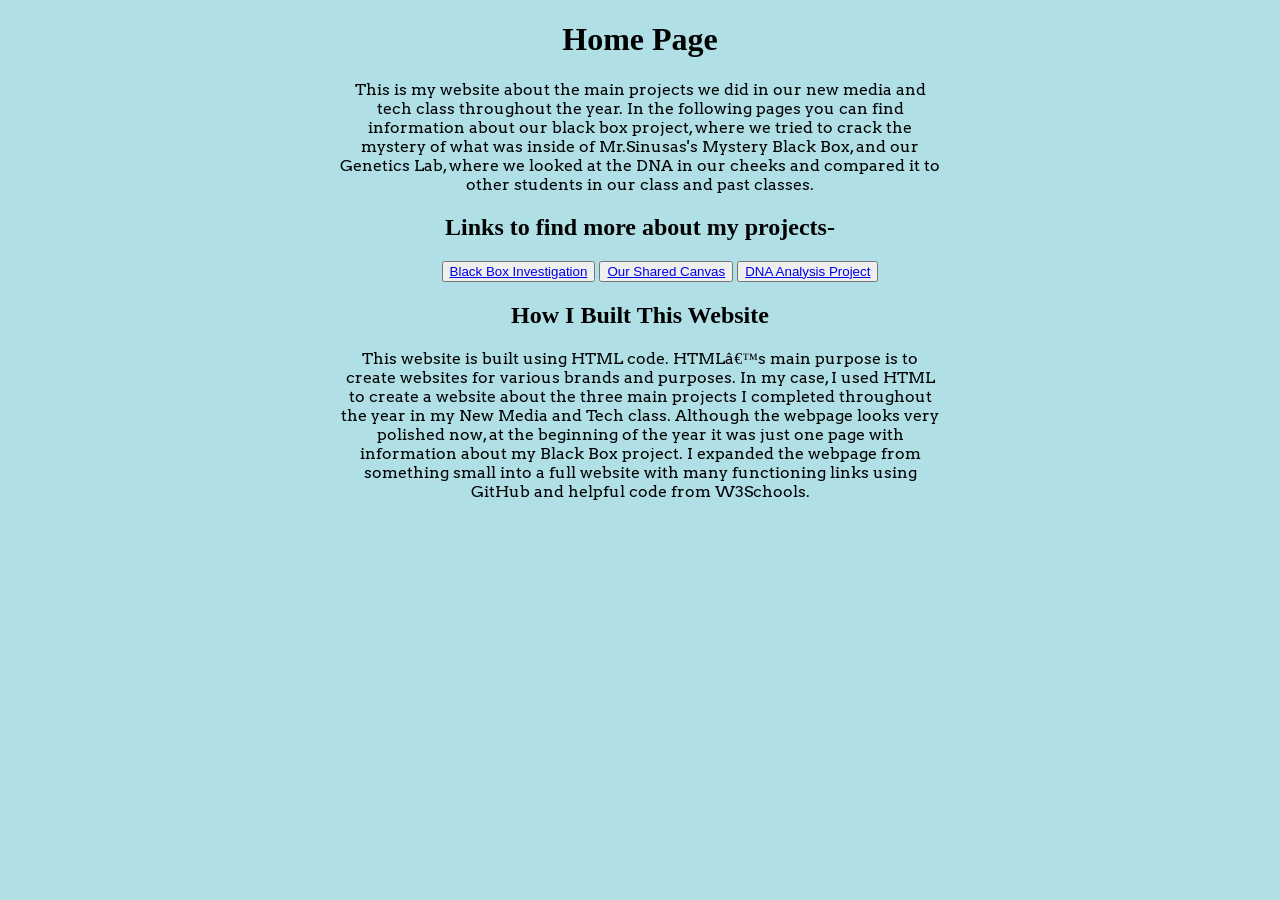
<file: index.html>
<!DOCTYPE html> 

<html>
<head>
<style>
h1 {text-align: center;}
h2 {text-align: center;}
p {text-align: center;}
div {text-align: center;}
button {container-align: center}
</style>
</head>
<body>

<body style="background-color:powderblue;">

  <h1>Home Page</h1>
<p>This is my website about the main projects we did in our new media and tech class throughout the year. In the following pages you can find information 
  about our black box project, where we tried to crack the mystery of what was inside of Mr.Sinusas's Mystery Black Box, and our Genetics Lab, where we looked
  at the DNA in our cheeks and compared it to other students in our class and past classes.</p>

  <h2>Links to find more about my projects-</h2>
</div>
 
   <nav>
 <ul>
   <div class="button-container">
  <button <li><a href="BlackBox.html">Black Box Investigation</a></li> </button>
    <button <li><a href="ScreenPrint.html">Our Shared Canvas</a></li> </button>
 <button <li><a href="genetics.html">DNA Analysis Project</a></li> </button>
   </div>
 </ul>   
</nav>

 <h2>How I Built This Website</h2> 
  <p>This website is built using HTML code. HTML’s main purpose is to create websites for various brands and purposes. In my case, I used HTML to create a website about the three main projects I completed throughout the year in my New Media and Tech class. Although the webpage looks very polished now, at the beginning of the year it was just one page with information about my Black Box project. I expanded the webpage from something small into a full website with many functioning links using GitHub and helpful code from W3Schools.</p>
<html lang=en>

    <head>
    
        <meta charset="UTF-8">

        <meta name="viewport" content="width=device-width, initial-scale=1.0">
      

        <meta name="author" content="Your Name">
        
        <title>Maya's Webpage</title>
     

        <link rel="stylesheet" href="/style.css">
      

          
    </body>
</html>
</file>
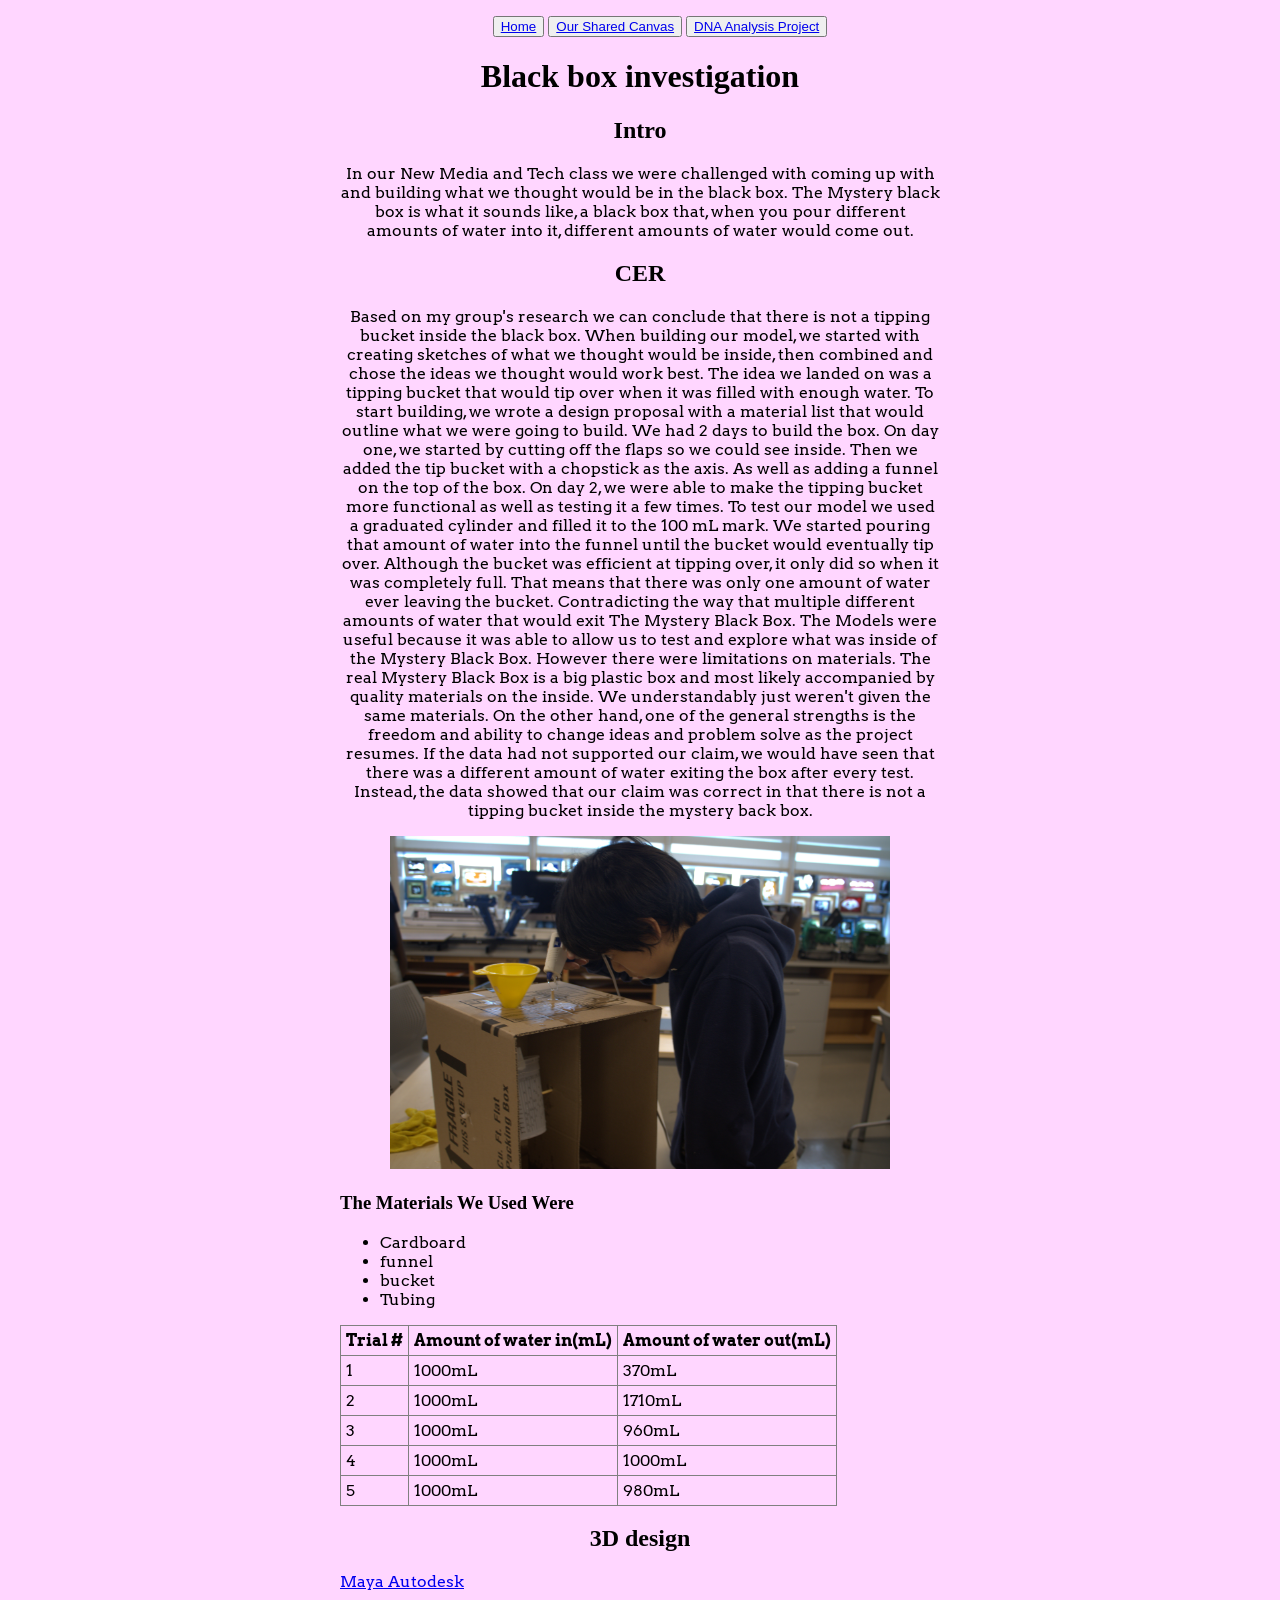
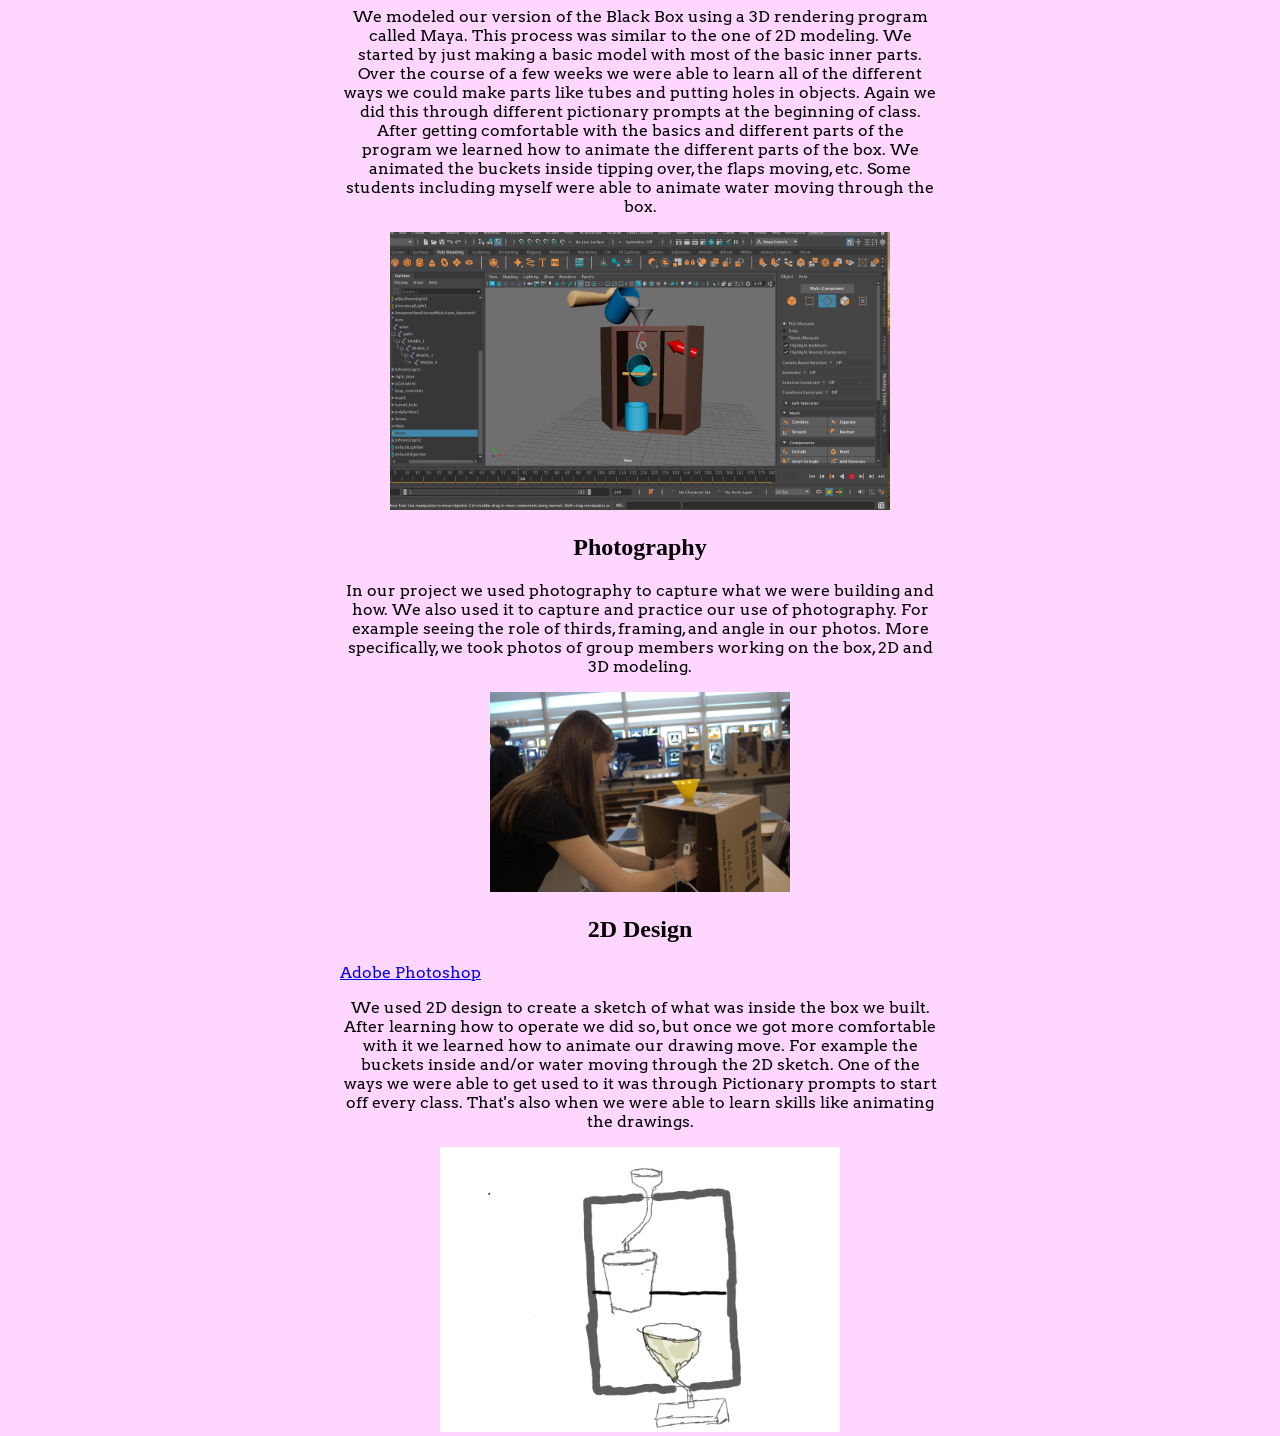
<file: BlackBox.html>
<!DOCTYPE html>
<html>
<head>
<style>
h1 {text-align: center;}
h2 {text-align: center;}
p {text-align: center;}
div {text-align: center;}
button {container-align: center}
</style>
</head>
<body>

 <body style="background-color:#ffd6ff;">

<html lang="en">
 <nav>
 <ul>
   <div class="button-container">
  <button <li><a href="index.html">Home</a></li> </button>
   <button <li><a href="ScreenPrint.html">Our Shared Canvas</a></li> </button>
<button <li><a href="genetics.html">DNA Analysis Project</a></li> </button>
   </div>
 </ul>   
</nav>
<head>
  <meta charset="UTF-8">
  <title>Maya's Black Box Investigation</title>
  <meta name="viewport" content="width=device-width,initial-scale=1">
  <link rel="stylesheet" href="style.css">
</head>

<body>

<h1>Black box investigation</h1>


<h2>Intro</h2>
<p>In our New Media and Tech class we were challenged with coming up with and building what we thought would be in the black box. The Mystery black box is what it sounds like, a black box that, when you pour different amounts of water into it, different amounts of water would come out.</p>


<h2>CER</h2>
<p>Based on my group's research we can conclude that there is not a tipping bucket inside the black box. When building our model, we started with creating sketches of what we thought would be inside, then combined and chose the ideas we thought would work best. The idea we landed on was a tipping bucket that would tip over when it was filled with enough water. To start building, we wrote a design proposal with a material list that would outline what we were going to build. We had 2 days to build the box. On day one, we started by cutting off the flaps so we could see inside. Then we added the tip bucket with a chopstick as the axis. As well as adding a funnel on the top of the box. On day 2, we were able to make the tipping bucket more functional as well as testing it a few times. To test our model we used a graduated cylinder and filled it to the 100 mL mark. We started pouring that amount of water into the funnel until the bucket would eventually tip over. Although the bucket was efficient at tipping over, it only did so when it was completely full. That means that there was only one amount of water ever leaving the bucket. Contradicting the way that multiple different amounts of water that would exit The Mystery Black Box. The Models were useful because it was able to allow us to test and explore what was inside of the Mystery Black Box. However there were limitations on materials. The real Mystery Black Box is a big plastic box and most likely accompanied by quality materials on the inside. We understandably just weren't given the same materials. On the other hand, one of the general strengths is the freedom and ability to change ideas and problem solve as the project resumes. If the data had not supported our claim, we would have seen that there was a different amount of water exiting the box after every test. Instead, the data showed that our claim was correct in that there is not a tipping bucket inside the mystery back box.</p>
<div class="image-container">
 <img src="PhysicalModel.jpg" width="500">
</div>


<h3>The Materials We Used Were</h3>
<ul>
 <li>Cardboard</li>
 <li>funnel</li>
 <li>bucket</li>
 <li>Tubing</li>
</ul>

<table>
  <tr>
    <th>Trial #</th>
    <th>Amount of water in(mL)</th>
    <th>Amount of water out(mL)</th>
  </tr>
  <tr>
    <td>1</td>
    <td>1000mL</td>
    <td>370mL</td>
  </tr>
  <tr>
    <td>2</td>
    <td>1000mL</td>
    <td>1710mL</td>
  </tr>
  <tr>
    <td>3</td>
    <td>1000mL</td>
    <td>960mL</td>
  </tr> 
  <tr>
    <td>4</td>
    <td>1000mL</td>
    <td>1000mL</td>
  </tr>
  <tr>
    <td>5</td>
    <td>1000mL</td>
    <td>980mL</td>
  </tr>
</table>

<h2>3D design</h2>

<a href="https://www.autodesk.com/products/maya-creative/overview" target="_blank">Maya Autodesk</a>

<p>We modeled our version of the Black Box using a 3D rendering program called Maya. This process was similar to the one of 2D modeling. We started by just making a basic model with most of the basic inner parts. Over the course of a few weeks we were able to learn all of the different ways we could make parts like tubes and putting holes in objects. Again we did this through different pictionary prompts at the beginning of class. After getting comfortable with the basics and different parts of the program we learned how to animate the different parts of the box. We animated the buckets inside tipping over, the flaps moving, etc. Some students including myself were able to animate water moving through the box.</p>

<div class="image-container">
 <img src="3DRendering2.png" width="500">
</div>

<h2>Photography</h2>

<p>In our project we used photography to capture what we were building and how. We also used it to capture and practice our use of photography. For example seeing the role of thirds, framing, and angle in our photos. More specifically, we took photos of group members working on the box, 2D and 3D modeling.</p>
<div class=image-container">
 <img src="PhysicalModel3.jpg" width="300">
</div>

<h2>2D Design</h2>

 <a href="https://www.adobe.com/products/photoshop.html" target="_blank">Adobe 		Photoshop</a> 

<p>We used 2D design to create a sketch of what was inside the box we built. After learning how to operate we did so, but once we got more comfortable with it we learned how to animate our drawing move. For example the buckets inside and/or water moving through the 2D sketch. One of the ways we were able to get used to it was through Pictionary prompts to start off every class. That's also when we were able to learn skills like animating the drawings.</p>

<div class="image-container">
<img src="Maya_Blackbox_9-26.gif"  width="400">
</div>



</body>

</html>
</file>
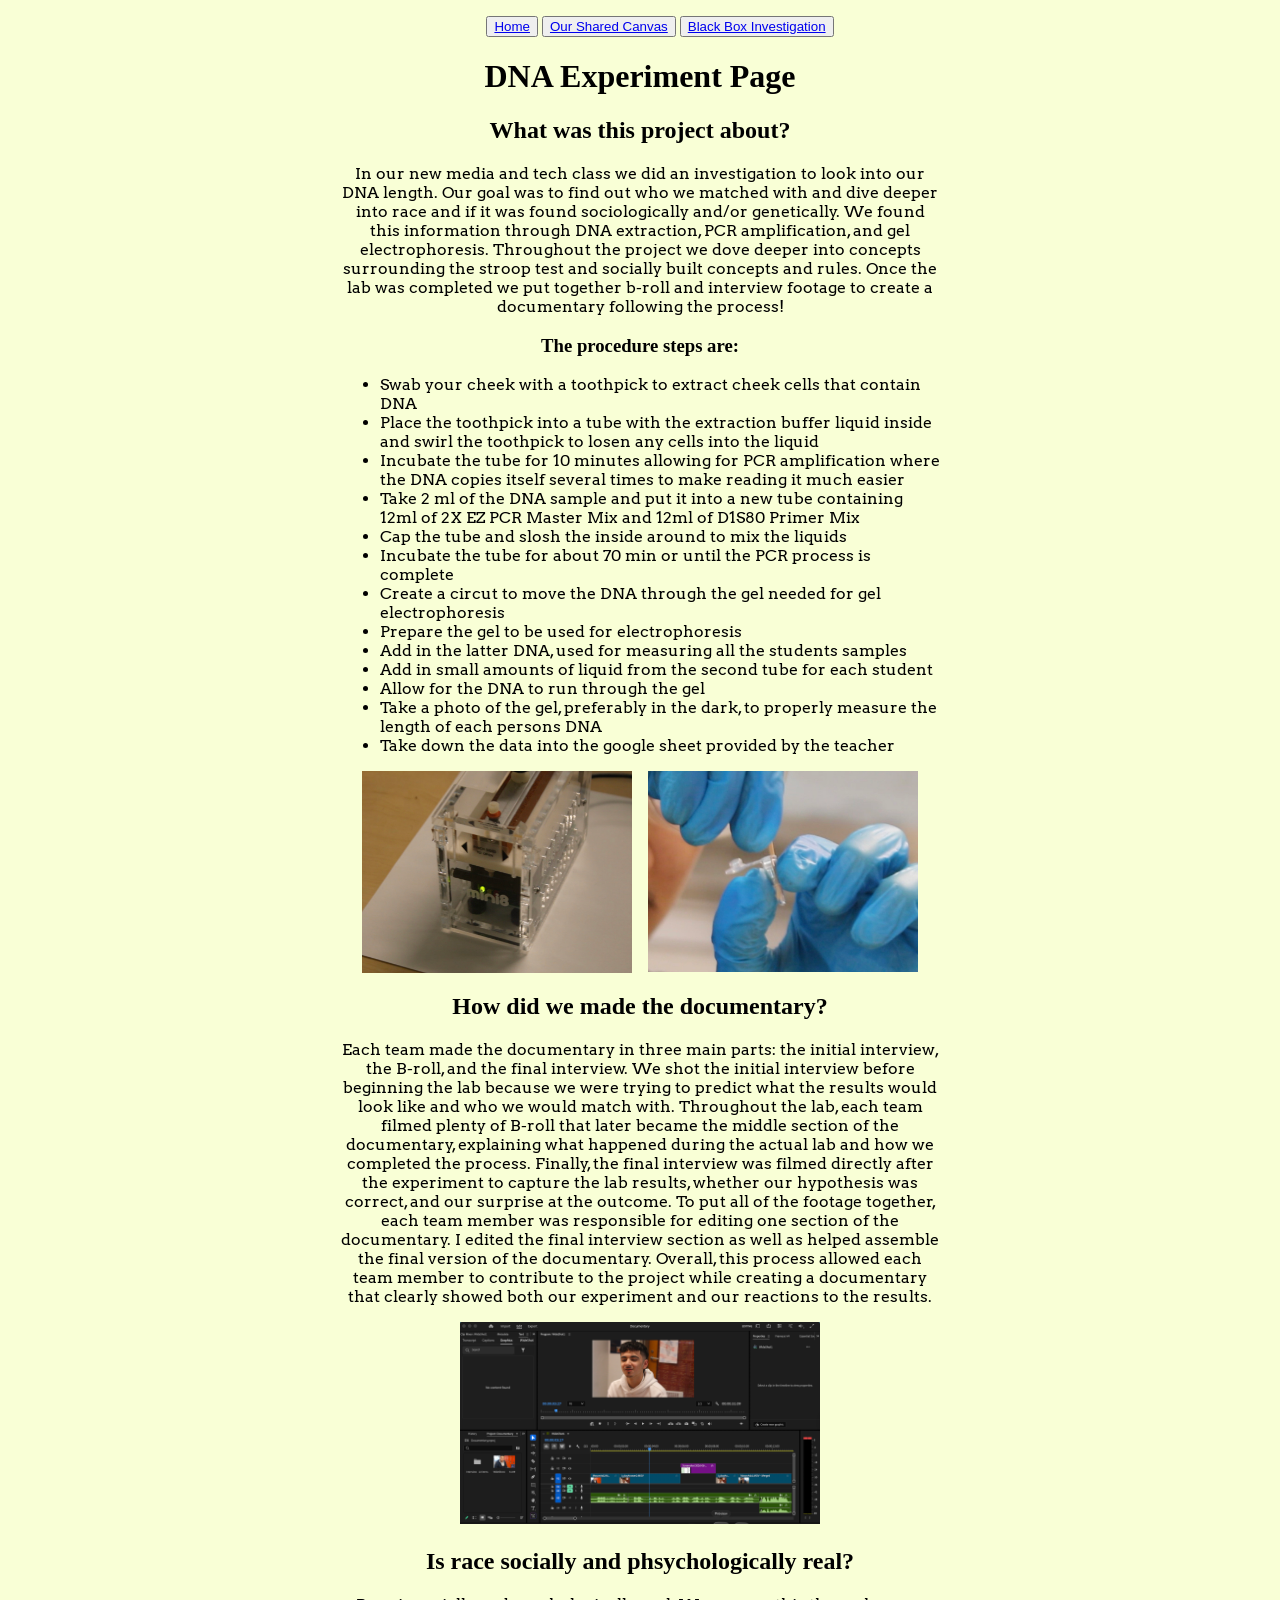
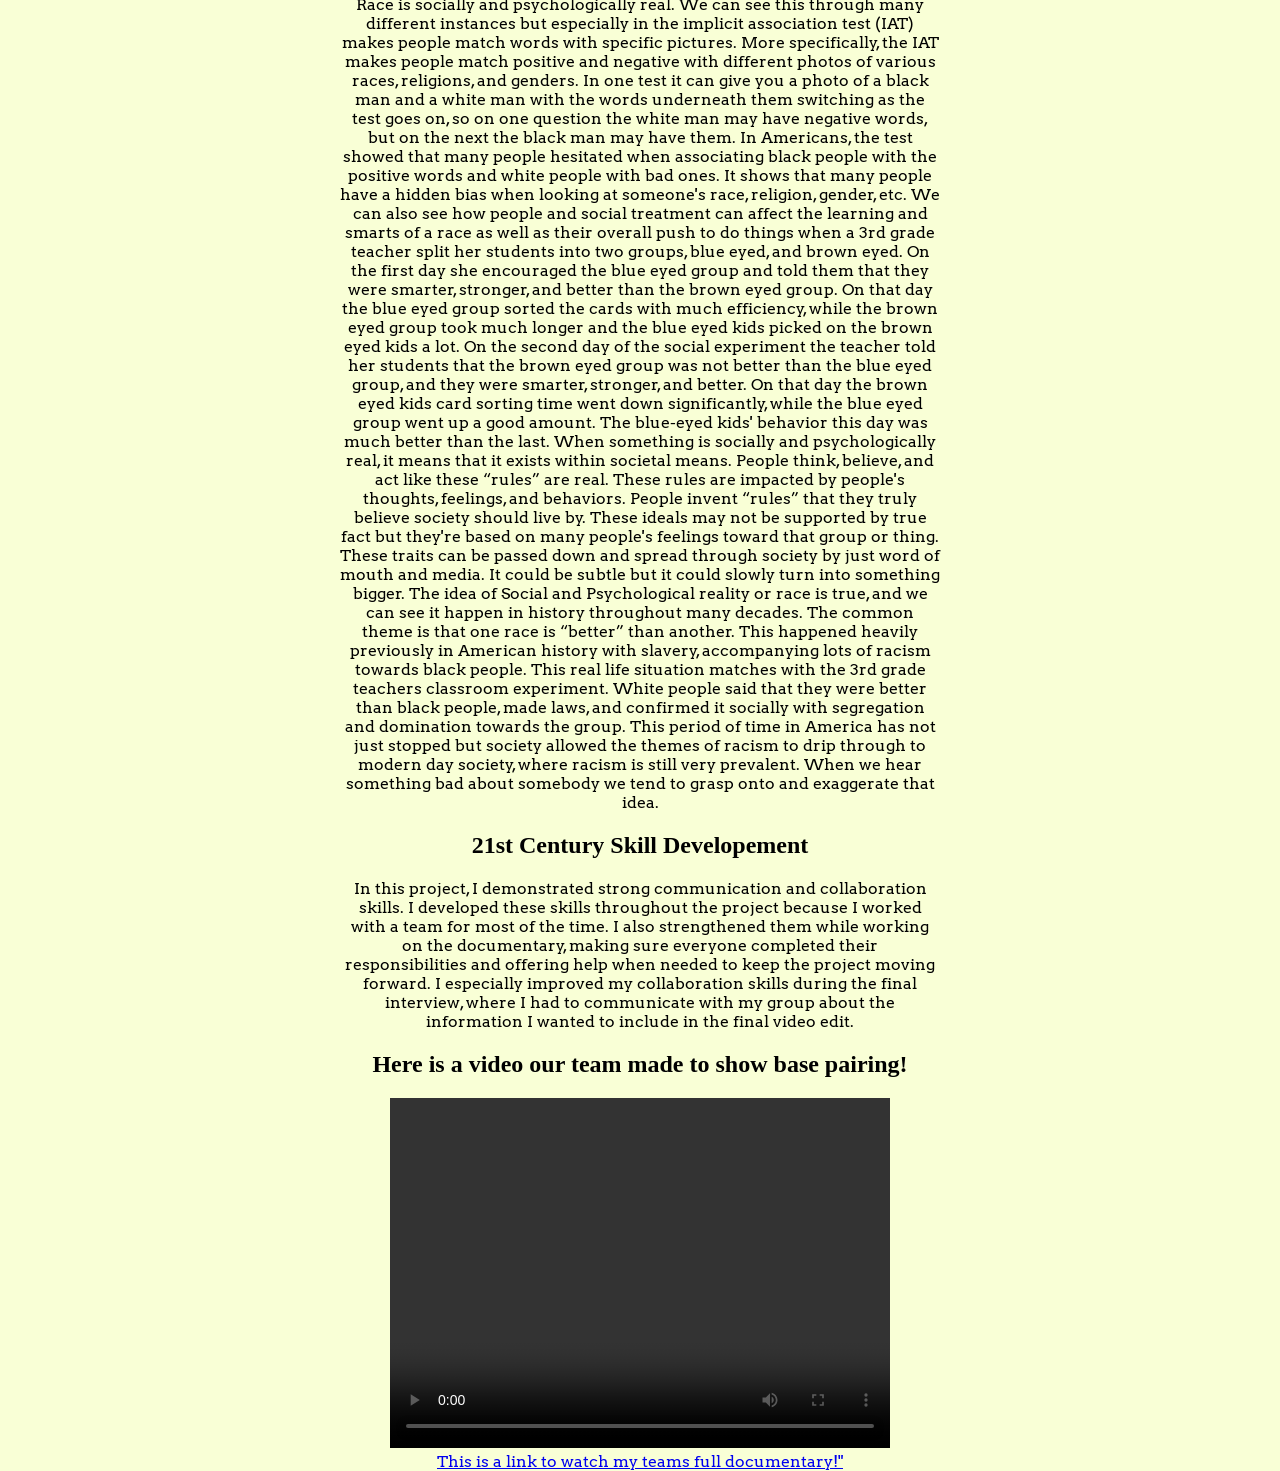
<file: genetics.html>
<!DOCTYPE html>
<body style="background-color:#f9ffd6;">

<html>
<head>
<style>
h1 {text-align: center;}
h2 {text-align: center;}
h3 {text-align: center;}
p {text-align: center;}
div {text-align: center;}

</style>
</head>
<body>


 <nav>
 <ul>
   <div class="button-container">
   <button <li><a href="index.html">Home</a></li> </button>
   <button <li><a href="ScreenPrint.html">Our Shared Canvas</a></li> </button>
   <button <li><a href="BlackBox.html">Black Box Investigation</a></li> </button>
   </li> </button>
   </div>
 </ul>   
</nav>

<h1>DNA Experiment Page</h1>

<h2>What was this project about?</h2>
<p>In our new media and tech class we did an investigation to look into our DNA length. Our goal was to find out who we matched with and dive deeper into race and if it was found sociologically and/or genetically. We found this information through DNA extraction, PCR amplification, and gel electrophoresis. Throughout the project we dove deeper into concepts surrounding the stroop test and socially built concepts and rules. Once the lab was completed we put together b-roll and interview footage to create a documentary following the process!</p>

<h3>The procedure steps are:</h3>

<ul>
 <li>Swab your cheek with a toothpick to extract cheek cells that contain DNA</li>
 <li>Place the toothpick into a tube with the extraction buffer liquid inside and swirl the toothpick to losen any cells into the liquid</li>
 <li>Incubate the tube for 10 minutes allowing for PCR amplification where the DNA copies itself several times to make reading it much easier</li>
 <li>Take 2 ml of the DNA sample and put it into a new tube containing 12ml of 2X EZ PCR Master Mix and 12ml of D1S80 Primer Mix</li>
 <li>Cap the tube and slosh the inside around to mix the liquids</li>
 <li>Incubate the tube for about 70 min or until the PCR process is complete</li>
 <li>Create a circut to move the DNA through the gel needed for gel electrophoresis</li>
 <li>Prepare the gel to be used for electrophoresis</li>
 <li>Add in the latter DNA, used for measuring all the students samples</li>
 <li>Add in small amounts of liquid from the second tube for each student</li>
 <li>Allow for the DNA to run through the gel</li>
 <li>Take a photo of the gel, preferably in the dark, to properly measure the length of each persons DNA</li>
 <li>Take down the data into the google sheet provided by the teacher</li>
</ul>


 <div class="image-container">
  <img src="Gel.jpg" alt="photo of incubator machine" width="200" class="side-by-side">
  <img src="Tube.jpg" alt="photo of lukas making his DNA sample" width="200" class="side-by-side">
</div>
 



<h2>How did we made the documentary?</h2>
<p>Each team made the documentary in three main parts: the initial interview, the B-roll, and the final interview. We shot the initial interview before beginning the lab because we were trying to predict what the results would look like and who we would match with. Throughout the lab, each team filmed plenty of B-roll that later became the middle section of the documentary, explaining what happened during the actual lab and how we completed the process. Finally, the final interview was filmed directly after the experiment to capture the lab results, whether our hypothesis was correct, and our surprise at the outcome. To put all of the footage together, each team member was responsible for editing one section of the documentary. I edited the final interview section as well as helped assemble the final version of the documentary. Overall, this process allowed each team member to contribute to the project while creating a documentary that clearly showed both our experiment and our reactions to the results.</p>
<div class="image-container">
 <img 
            src="DOC.jpg"
            width="360" 
            alt="ss of my making my documentary on premier pro">
</div>

<h2>Is race socially and phsychologically real?</h2>
<p>Race is socially and psychologically real. We can see this through many different instances but especially in the implicit association test 
 (IAT) makes people match words with specific pictures. More specifically, the IAT makes people match positive and negative with different photos 
 of various races, religions, and genders. In one test it can give you a photo of a black man and a white man with the words underneath them switching
 as the test goes on, so on one question the white man may have negative words, but on the next the black man may have them. In Americans, the test 
 showed that many people hesitated when associating black people with the positive words and white people with bad ones. It shows that many people 
 have a hidden bias when looking at someone's race, religion, gender, etc. We can also see how people and social treatment can affect the learning and 
 smarts of a race as well as their overall push to do things when a 3rd grade teacher split her students into two groups, blue eyed, and brown eyed. On 
 the first day she encouraged the blue eyed group and told them that they were smarter, stronger, and better than the brown eyed group. On that day the
 blue eyed group sorted the cards with much efficiency, while the brown eyed group took much longer and the blue eyed kids picked on the brown eyed kids
 a lot. On the second day of the social experiment the teacher told her students that the brown eyed group was not better than the blue eyed group, and 
 they were smarter, stronger, and better. On that day the brown eyed kids card sorting time went down significantly, while the blue eyed group went up a 
 good amount. The blue-eyed kids' behavior this day was much better than the last. When something is socially and psychologically real, it means that it
 exists within societal means. People think, believe, and act like these “rules” are real. These rules are impacted by people's thoughts, feelings, and 
 behaviors. People invent “rules” that they truly believe society should live by. These ideals may not be supported by true fact but they're based on many 
 people's feelings toward that group or thing. These traits can be passed down and spread through society by just word of mouth and media. It could be subtle 
 but it could slowly turn into something bigger. The idea of Social and Psychological reality or race is true, and we can see it happen in history throughout 
 many decades. The common theme is that one race is “better” than another. This happened heavily previously in American history with slavery, accompanying 
 lots of racism towards black people. This real life situation matches with the 3rd grade teachers classroom experiment. White people said that they were better 
 than black people, made laws, and confirmed it socially with segregation and domination towards the group. This period of time in America has not just stopped 
 but society allowed the themes of racism to drip through to modern day society, where racism is still very prevalent. When we hear something bad about somebody 
 we tend to grasp onto and exaggerate that idea. 
</p>

<h2>21st Century Skill Developement</h2>
<p>In this project, I demonstrated strong communication and collaboration skills. I developed these skills throughout the project because I worked with a team for most of the time. I also strengthened them while working on the documentary, making sure everyone completed their responsibilities and offering help when needed to keep the project moving forward. I especially improved my collaboration skills during the final interview, where I had to communicate with my group about the information I wanted to include in the final video edit.
</p>

<h2>Here is a video our team made to show base pairing!</h2>
<div class="iframe">
 <video width="500" height="350" controls>
  <source src="StopMotionssss.mp4" type="video/mp4">
  Your browser does not support the video tag.
</video>
</div>
 <div style="display: flex; justify-content: center; width: 100%;">
<a href="https://drive.google.com/file/d/1m4VvBfkTQZAUjBBaRVcQtSq20Mvb5nqX/view?usp=sharing" target="_blank">This is a link to watch my teams full documentary!"</a>
 </div>


<link rel="stylesheet" href="/style.css">
</body>
</html>
</file>
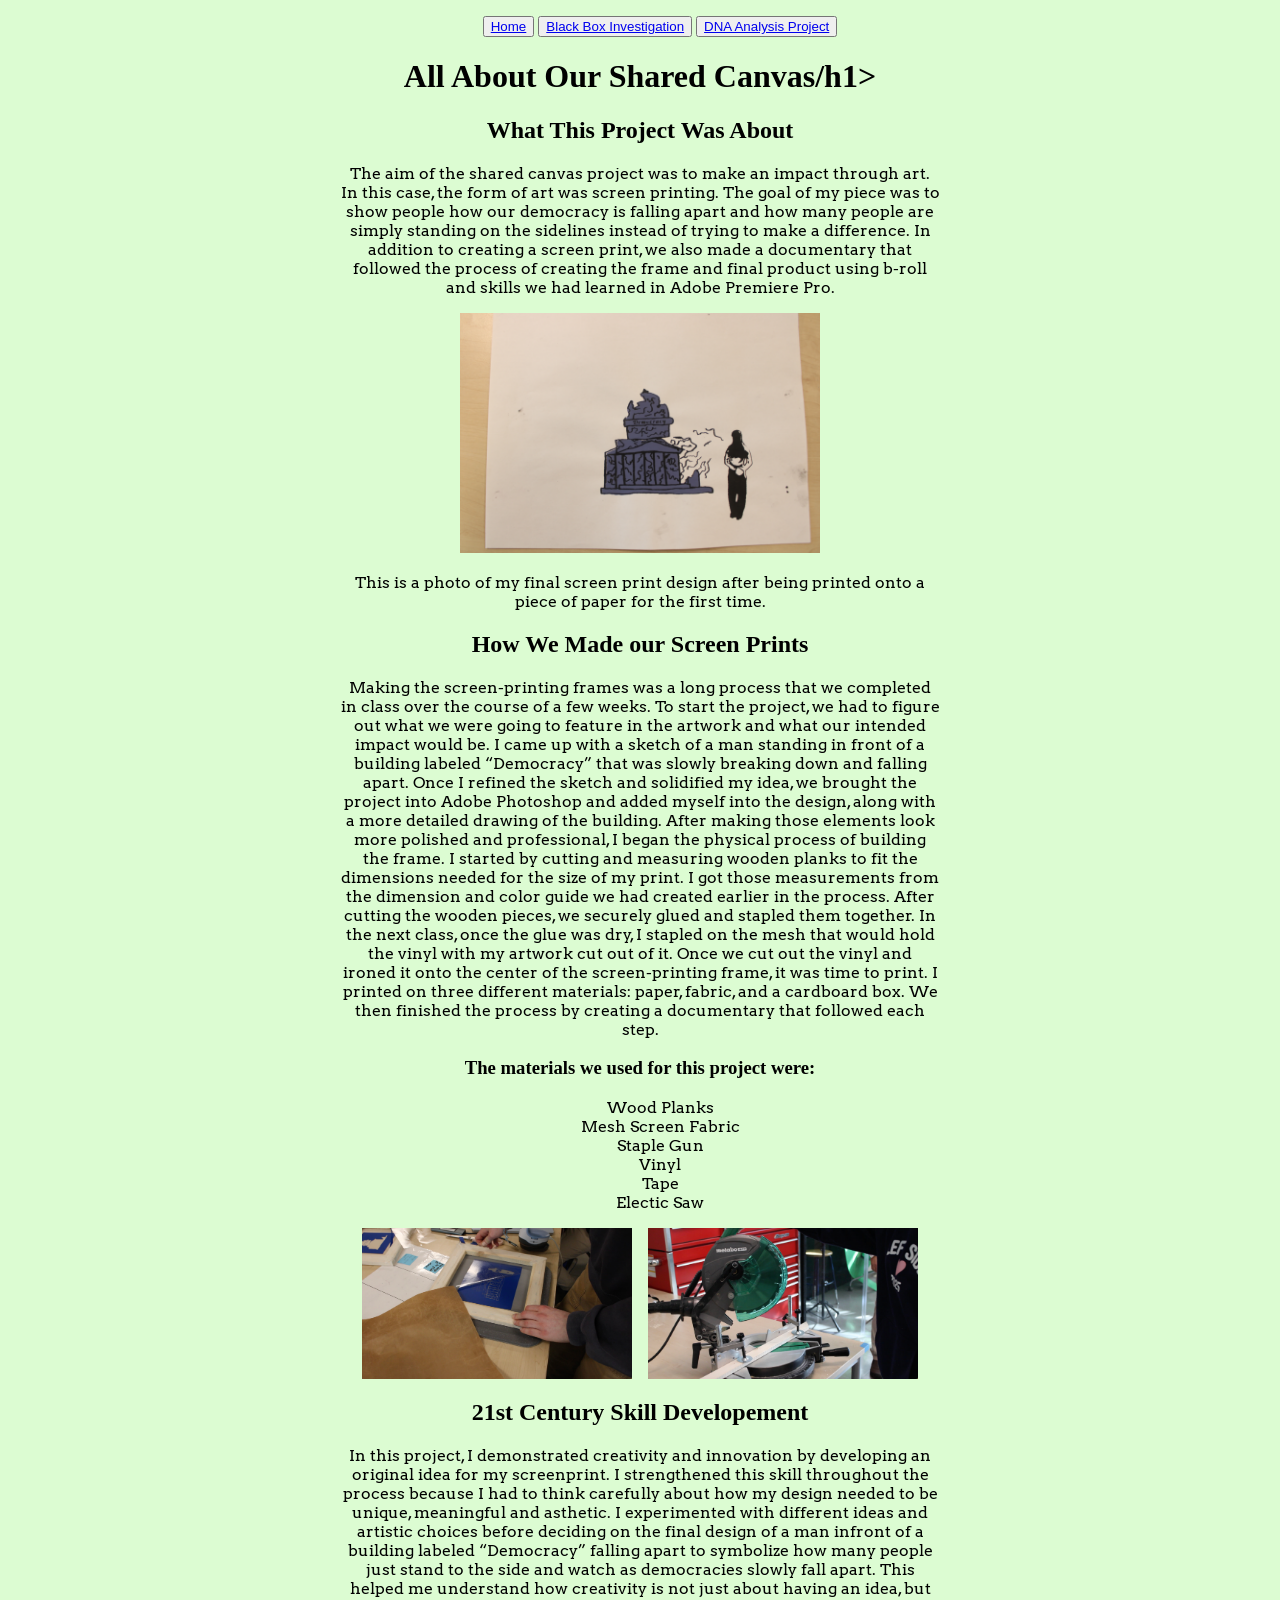
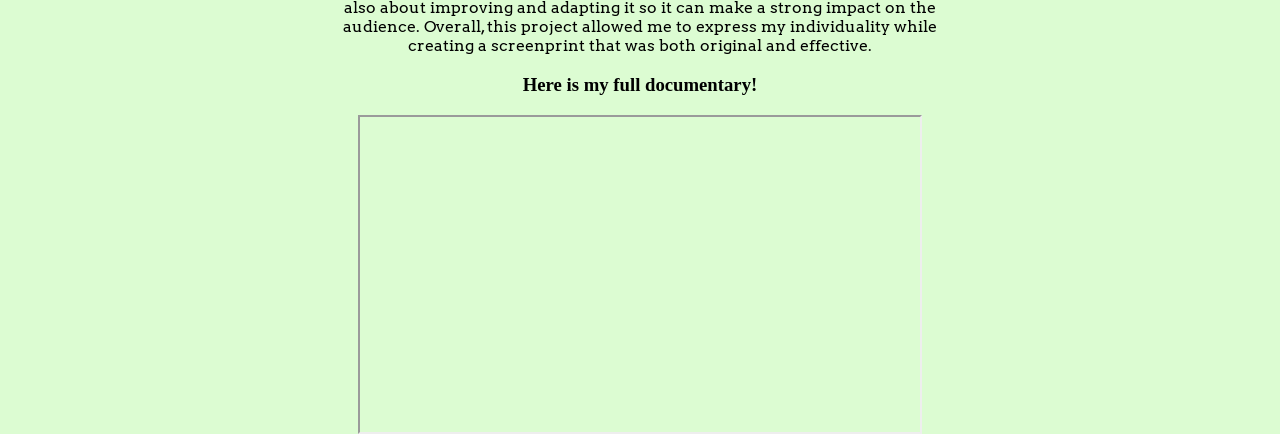
<file: ScreenPrint.html>
<!DOCTYPE html>
<html>
<head>
<style>
h1 {text-align: center;}
h2 {text-align: center;}
h3 {text-align: center;}
p {text-align: center;}
div {text-align: center;}
button {container-align: center}
</style>
</head>
<body>

 <body style="background-color:#dcfcd2;">

<html lang="en">
 <nav>
 <ul>
   <div class="button-container">
  <button <li><a href="index.html">Home</a></li> </button>
   <button <li><a href="BlackBox.html">Black Box Investigation</a></li> </button>
<button <li><a href="genetics.html">DNA Analysis Project</a></li> </button>
   </div>
 </ul>   
</nav>

 <h1>All About Our Shared Canvas/h1>

 <h2>What This Project Was About</h2>
  <p>The aim of the shared canvas project was to make an impact through art. In this case, the form of art was screen printing. The goal of my piece was to show people how our democracy is falling apart and how many people are simply standing on the sidelines instead of trying to make a difference. In addition to creating a screen print, we also made a documentary that followed the process of creating the frame and final product using b-roll and skills we had learned in Adobe Premiere Pro.</p>
 <div class=image-container">
  <img 
            src="IMG_9910.JPG"
            width="360" 
            alt="This is a photo of my final screen print design printed onto a piece of paper for the first time.">
 </div>
<p>This is a photo of my final screen print design after being printed onto a piece of paper for the first time.</p>

<h2>How We Made our Screen Prints</h2>
<p>Making the screen-printing frames was a long process that we completed in class over the course of a few weeks. To start the project, we had to figure out what we were going to feature in the artwork and what our intended impact would be. I came up with a sketch of a man standing in front of a building labeled “Democracy” that was slowly breaking down and falling apart. Once I refined the sketch and solidified my idea, we brought the project into Adobe Photoshop and added myself into the design, along with a more detailed drawing of the building. After making those elements look more polished and professional, I began the physical process of building the frame. I started by cutting and measuring wooden planks to fit the dimensions needed for the size of my print. I got those measurements from the dimension and color guide we had created earlier in the process. After cutting the wooden pieces, we securely glued and stapled them together. In the next class, once the glue was dry, I stapled on the mesh that would hold the vinyl with my artwork cut out of it. Once we cut out the vinyl and ironed it onto the center of the screen-printing frame, it was time to print. I printed on three different materials: paper, fabric, and a cardboard box. We then finished the process by creating a documentary that followed each step.</p>

<h3>The materials we used for this project were:</h3>

<div>
<ul style="list-style-type: none;">
 <li>Wood Planks</li>
 <li>Mesh Screen Fabric</li>
 <li>Staple Gun</li>
 <li>Vinyl</li>
 <li>Tape</li>
 <li>Electic Saw</li>
</ul>
</div>
  


<div class="image-container">
  <img src="Screen.jpg" alt="photo we took using rule of thirds" width="200" class="side-by-side">
  <img src="Saw.jpg" alt="another photo we took using rule of thirds" width="200" class="side-by-side">
</div>
  
<h2>21st Century Skill Developement</h2>
<p>In this project, I demonstrated creativity and innovation by developing an original idea for my screenprint. I strengthened this skill throughout the process because I had to think carefully about how my design needed to be unique, meaningful and asthetic. I experimented with different ideas and artistic choices before deciding on the final design of a man infront of a building labeled “Democracy” falling apart to symbolize how many people just stand to the side and watch as democracies slowly fall apart. This helped me understand how creativity is not just about having an idea, but also about improving and adapting it so it can make a strong impact on the audience. Overall, this project allowed me to express my individuality while creating a screenprint that was both original and effective.</p>

<h3>Here is my full documentary!</h3>
   <iframe 
            src="https://drive.google.com/file/d/1_Z4en0yPA9w_YM-J_X1M7E6OmXWnNrQW/preview"
            width="560" height="315"
            allowfullscreen>
        </iframe>




<link rel="stylesheet" href="/style.css">
</body>
</html>
</file>
<file: style.css>
@import url('https://fonts.googleapis.com/css2?family=Edu+NSW+ACT+Cursive:wght@400..700&family=Playwrite+US+Trad+Guides&display=swap');

@import url('https://fonts.googleapis.com/css2?family=Arvo:ital,wght@0,400;0,700;1,400;1,700&display=swap');

Body {   
  Max-width:600px;
Margin: auto;
 font-family: "Arvo", serif;
  font-weight: 400;
  font-style: normal;
 }
H1,H2,H3 { color: black;
 font-family: "Edu NSW ACT Cursive", cursive;
  font-optical-sizing: auto;
  font-weight: <weight>;
  font-style: normal;
}

Td, th {
  Padding: 5px;
  
}
table, th, td {
  border: 1px solid grey;
}
table {
  border-collapse: collapse;
}
fully-centered-list {
  text-align: center;
  list-style-position: inside; 
  padding: 0;
}

.image-container {
  text-align: center;
}

img.side-by-side {
  display: inline-block;
  vertical-align: top;
  width: 45%;
  margin: 0 1%; 
}

iframe {display: block;
  margin-left: auto;
  margin-right: auto;}
</file>
